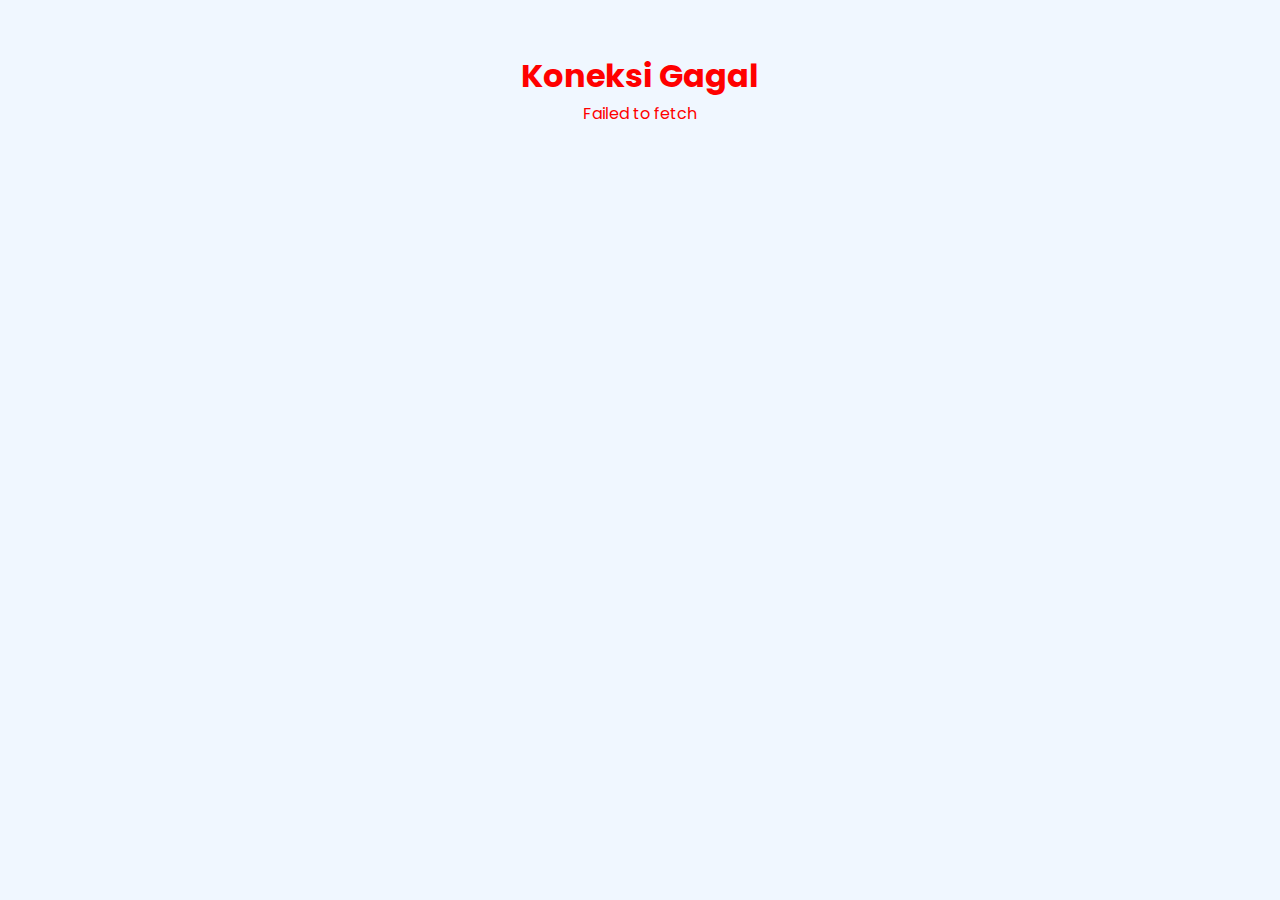
<file: dashboard.html>
<!DOCTYPE html>
<html lang="id">
<head>
    <meta charset="UTF-8">
    <meta name="viewport" content="width=device-width, initial-scale=1.0">
    <title>Dashboard Rincian Stok</title>
    <link rel="stylesheet" href="https://cdnjs.cloudflare.com/ajax/libs/font-awesome/6.5.1/css/all.min.css">
    <link rel="stylesheet" href="style/style-v2.css">
</head>
<body>
    
    <div id="loader-overlay">
        <div class="loader"></div>
    </div>

    <nav class="mobile-navbar">
        <div class="mobile-navbar-content">
            <div class="mobile-logo">STOK GUDANG | PPU</div>
            <div style="display: flex; gap: 1rem; align-items: center;">
                <div class="theme-toggle-btn" id="darkModeToggleMobile" style="width: 30px; height: 30px;">
                    <i class="fas fa-moon"></i>
                </div>
                <div class="mobile-user">
                    <i class="fas fa-user-circle"></i>
                    <span>Cecep</span>
                </div>
            </div>
        </div>
    </nav>

    <div class="app-container">
        <aside class="sidebar">
            <div class="sidebar-header">
                <h3>STOK GUDANG | PPU</h3>
            </div>
            <nav class="sidebar-nav">
                <ul>
                    <li><a href="index.html"><i class="fas fa-home"></i> <span>Home</span></a></li>
                    <li><a href="dashboard.html" class="active"><i class="fas fa-chart-pie"></i> <span>Dashboard</span></a></li>
                    <li><a href="stock-opname.html"><i class="fas fa-clipboard-list"></i> <span>Rekap SO</span></a></li>
                </ul>
            </nav>
            <div class="sidebar-footer">
                <div class="profile">
                    <div class="profile-info">
                        <h4>Cecep Hardiansyah</h4>
                        <small>Admin</small>
                    </div>
                </div>
            </div>
        </aside>

        <main class="main-content">
            <header class="main-header">
                <h2 class="page-title">Dashboard Rincian Stok</h2>
                <div class="header-icons">
                    <button id="darkModeToggle" class="theme-toggle-btn"><i class="fas fa-moon"></i></button>
                    <i class="fas fa-bell"></i>
                    <i class="fas fa-cog"></i>
                </div>
            </header>

            <section class="dashboard-summary-cards" id="summaryCardsContainer"></section>

            <section class="detail-section collapsible-section">
                <div class="collapsible-header" id="gudangTableHeader">
                    <h3>Rincian Stok Gudang</h3>
                    <div class="header-controls">
                        <div class="search-wrapper-detail">
                            <i class="fas fa-search"></i>
                            <input type="text" id="gudangSearchInput" placeholder="Cari...">
                        </div>
                        <button class="toggle-btn"><i class="fas fa-chevron-down"></i></button>
                    </div>
                </div>
                <div class="collapsible-content" id="gudangTableContent">
                    <div class="table-wrapper">
                        <table id="gudangTable">
                            <thead>
                                <tr><th>Nama Produk</th><th>Provider</th><th>Jenis</th><th>Tipe</th><th>Stok</th><th>Aksi</th></tr>
                            </thead>
                            <tbody id="gudangTableBody"></tbody>
                        </table>
                    </div>
                </div>
            </section>

            <section class="detail-section">
                <div class="section-header-row">
                    <h3>Rincian Stok Canvasser</h3>
                    <div class="search-wrapper-detail">
                        <i class="fas fa-search"></i>
                        <input type="text" id="canvasserSearchInput" placeholder="Cari...">
                    </div>
                </div>
                <div class="table-wrapper">
                    <table id="canvasserTable">
                        <thead>
                            <tr><th>Nama Produk</th><th>Canvasser</th><th>Provider</th><th>Jenis</th><th>Tipe</th><th>Alokasi</th><th>Sell In</th></tr>
                        </thead>
                        <tbody id="canvasserTableBody"></tbody>
                    </table>
                </div>
            </section>
        </main>
    </div>

    <nav class="bottom-nav">
        <div class="bottom-nav-content">
            <a href="index.html" class="bottom-nav-item">
                <i class="fas fa-home"></i>
                <span>Home</span>
            </a>
            <a href="dashboard.html" class="bottom-nav-item active">
                <i class="fas fa-chart-pie"></i>
                <span>Dashboard</span>
            </a>
            <a href="#" class="bottom-nav-item">
                <i class="fas fa-signal"></i>
                <span>Status</span>
            </a>
        </div>
    </nav>

    <div id="snDetailModal" class="modal">
        <div class="modal-content">
            <div class="modal-header">
                <h3 id="modalTitle">Rincian Serial Number</h3>
                <span class="close-button close-btn">&times;</span>
            </div>
            <div class="modal-body">
                <ul id="snList" style="list-style: decimal; padding-left: 1.5rem;"></ul>
            </div>
        </div>
    </div>

    <script src="script/data-loader.js"></script>
    <script src="script/dashboard.js"></script>
    <script src="script/theme-script.js"></script>
    
    <script>
        // Sinkronisasi tombol dark mode mobile
        const mobileToggle = document.getElementById('darkModeToggleMobile');
        if(mobileToggle) {
            mobileToggle.addEventListener('click', () => {
                // Trigger klik pada tombol utama (agar logic di theme-script.js jalan)
                const mainToggle = document.getElementById('darkModeToggle');
                if(mainToggle) mainToggle.click();
            });
        }
    </script>
</body>
</html>
</file>
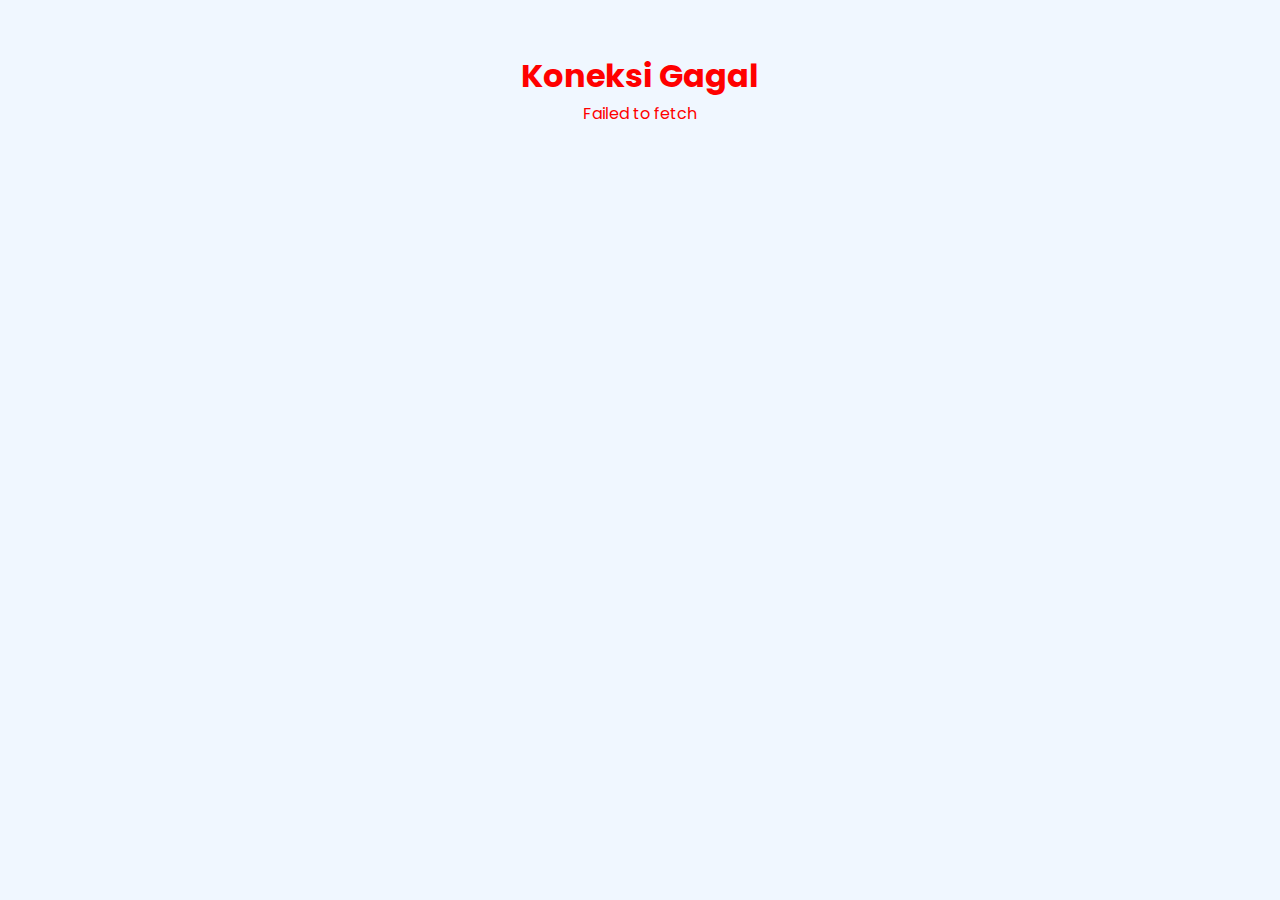
<file: stock-opname.html>
<!DOCTYPE html>
<html lang="id">
<head>
    <meta charset="UTF-8">
    <meta name="viewport" content="width=device-width, initial-scale=1.0">
    <title>Rekap Stock Opname (SO)</title>
    <link rel="stylesheet" href="https://cdnjs.cloudflare.com/ajax/libs/font-awesome/6.5.1/css/all.min.css">
    <link rel="stylesheet" href="style/style-v2.css">
    
    <link rel="stylesheet" href="style/so.css">
</head>
<body>

    <div id="loader-overlay"><div class="loader"></div></div>

    <nav class="mobile-navbar">
        <div class="mobile-navbar-content">
            <div class="mobile-logo">REKAP SO</div>
            <div style="display: flex; gap: 1rem; align-items: center;">
                <div class="theme-toggle-btn" id="darkModeToggleMobile" style="width: 30px; height: 30px;">
                    <i class="fas fa-moon"></i>
                </div>
            </div>
        </div>
    </nav>

    <div class="app-container">
        <aside class="sidebar">
            <div class="sidebar-header"><h3>STOK GUDANG | PPU</h3></div>
            <nav class="sidebar-nav">
                <ul>
                    <li><a href="index.html"><i class="fas fa-home"></i> <span>Home</span></a></li>
                    <li><a href="dashboard.html"><i class="fas fa-chart-pie"></i> <span>Dashboard</span></a></li>
                    <li><a href="stock-opname.html" class="active" style="background: var(--color-primary); color: white;"><i class="fas fa-clipboard-list"></i> <span>Rekap SO</span></a></li>
                </ul>
            </nav>
        </aside>

        <main class="main-content">
            <header class="main-header">
                <h2 class="page-title">Rekap Stock Opname</h2>
                <div class="header-icons">
                    <button id="darkModeToggle" class="theme-toggle-btn"><i class="fas fa-moon"></i></button>
                    <i class="fas fa-bell"></i>
                </div>
            </header>

            <section class="filter-section">
                <div class="filter-group">
                    <label>Filter Tanggal</label>
                    <input type="date" id="filterDate" class="custom-date">
                </div>
                <div class="filter-group">
                    <label>Filter Lokasi</label>
                    <select id="filterLocation" class="custom-select">
                        <option value="All">Semua Lokasi</option>
                        <option value="Gudang">GUDANG UTAMA</option>
                    </select>
                </div>
                <div class="filter-group" style="flex: 0 0 auto;">
                    <button class="action-btn" id="applyFilterBtn" style="height: 42px; margin-top: auto;">
                        <i class="fas fa-filter"></i> Terapkan
                    </button>
                </div>
            </section>

            <section class="detail-section">
                <div class="section-header-row">
                    <h3>Riwayat Stock Opname</h3>
                </div>
                
                <div class="table-wrapper">
                    <table id="historyTable">
                        <thead>
                            <tr>
                                <th>Tanggal</th>
                                <th>Lokasi</th>
                                <th>Item SO</th>
                                <th>Total Sistem</th>
                                <th>Total Fisik</th>
                                <th>Selisih</th>
                                <th>Keterangan</th>
                                <th>Status</th>
                            </tr>
                        </thead>
                        <tbody id="historyTableBody">
                            </tbody>
                    </table>
                    <div id="emptyHistoryMsg" style="text-align: center; padding: 2rem; color: var(--color-text-secondary); display: none;">
                        Belum ada data SO untuk filter ini.
                    </div>
                </div>
            </section>
        </main>
    </div>

    <button class="fab-add" id="openSoModalBtn" title="Buat SO Baru">
        <i class="fas fa-plus"></i>
    </button>

    <div id="soModal" class="modal">
        <div class="modal-content modal-so-content">
            <div class="modal-header">
                <div style="display: flex; align-items: center; gap: 0.5rem; flex-wrap: wrap;">
                    <h3>Lembar SO</h3>
                    <input type="date" id="modalSoDate" class="custom-date" style="padding: 0.3rem; font-size: 0.9rem;">
                    
                    <select id="modalSoLocation" class="custom-select" style="padding: 0.3rem;">
                        <option value="Gudang">GUDANG UTAMA</option>
                    </select>
                </div>
                <span class="close-btn" id="closeSoModalBtn">&times;</span>
            </div>
            
            <div class="modal-body modal-body-so">
                <div class="search-wrapper-detail" style="margin-bottom: 1rem; width: 100%; max-width: 100%;">
                    <i class="fas fa-search"></i>
                    <input type="text" id="soInputSearch" placeholder="Cari barang untuk di-opname...">
                </div>

                <div class="table-wrapper">
                    <table class="detail-modal-table" id="soInputTable">
                        <thead>
                            <tr>
                                <th style="min-width: 200px;">Produk (Dropdown)</th> <th style="width: 70px;">Sistem</th>
                                <th style="width: 90px;">Fisik</th>
                                <th style="width: 70px;">Selisih</th>
                                <th>Keterangan</th>
                                <th style="width: 40px;"></th> </tr>
                        </thead>
                        <tbody id="soInputTableBody">
                            </tbody>
                    </table>
                </div>

                <button id="addSoItemBtn" class="action-btn" style="margin-top: 1rem; width: 100%; border-style: dashed;">
                    <i class="fas fa-plus"></i> Tambah Item Baris Baru
                </button>
            </div>

            <div class="modal-footer" style="display: flex; justify-content: flex-end; gap: 1rem;">
                <button class="action-btn" style="border: 1px solid var(--color-border); color: var(--color-text-secondary);" id="cancelSoBtn">Batal</button>
                <button class="expand-btn" style="width: auto; padding: 0.8rem 2rem;" id="saveSoBtn">
                    <i class="fas fa-save"></i> Simpan Laporan
                </button>
            </div>
        </div>
    </div>

    <div id="soDetailModal" class="modal">
        <div class="modal-content">
            <div class="modal-header">
                <h3>Rincian Laporan SO</h3>
                <span class="close-btn" id="closeDetailModalBtn">&times;</span>
            </div>
            
            <div class="modal-body">
                <div style="display: grid; grid-template-columns: 1fr 1fr; gap: 1rem; margin-bottom: 1.5rem; background: var(--color-background); padding: 1rem; border-radius: 8px;">
                    <div>
                        <small style="color: var(--color-text-secondary);">Tanggal</small>
                        <h4 id="detailDate" style="color: var(--color-text-primary);"></h4>
                    </div>
                    <div>
                        <small style="color: var(--color-text-secondary);">Lokasi</small>
                        <h4 id="detailLocation" style="color: var(--color-text-primary);"></h4>
                    </div>
                </div>

                <h4 style="margin-bottom: 0.5rem; color: var(--color-text-primary);">Item Selisih / Catatan</h4>
                <div class="table-wrapper">
                    <table class="detail-modal-table">
                        <thead>
                            <tr>
                                <th>Produk</th>
                                <th>Sistem</th>
                                <th>Fisik</th>
                                <th>Selisih</th>
                                <th>Ket</th>
                            </tr>
                        </thead>
                        <tbody id="detailTableBody">
                            </tbody>
                    </table>
                </div>

                <div class="modal-actions">
                    <button class="btn-delete" id="btnDeleteSO">
                        <i class="fas fa-trash"></i> Hapus Laporan
                    </button>
                    <button class="action-btn" id="btnEditSO">
                        <i class="fas fa-edit"></i> Edit Data
                    </button>
                </div>
            </div>
        </div>
    </div>

    <div id="customAlertModal" class="modal" style="z-index: 2000;">
        <div class="modal-content" style="max-width: 400px; text-align: center; padding-bottom: 2rem;">
            <div class="alert-icon-wrapper">
                <i id="alertIcon" class="fas fa-info-circle"></i>
            </div>
            
            <h3 id="alertTitle" style="margin-bottom: 0.5rem;">Notifikasi</h3>
            <p id="alertMessage" style="color: var(--color-text-secondary); margin-bottom: 2rem;">Pesan disini...</p>
            
            <div class="alert-actions" style="display: flex; justify-content: center; gap: 1rem;">
                <button id="btnAlertCancel" class="action-btn" style="border: 1px solid var(--color-border); color: var(--color-text-secondary); display: none;">Batal</button>
                <button id="btnAlertOk" class="expand-btn" style="width: auto; padding: 0.6rem 2rem;">OK</button>
            </div>
        </div>
    </div>

    <nav class="bottom-nav">
        <div class="bottom-nav-content">
            <a href="index.html" class="bottom-nav-item"><i class="fas fa-home"></i><span>Home</span></a>
            <a href="dashboard.html" class="bottom-nav-item"><i class="fas fa-chart-pie"></i><span>Dash</span></a>
            <a href="stock-opname.html" class="bottom-nav-item active"><i class="fas fa-clipboard-list"></i><span>SO</span></a>
        </div>
    </nav>

    <script src="script/data-loader.js"></script>
    <script src="script/theme-script.js"></script>
    <script src="script/so.js"></script>
</body>
</html>
</file>
<file: style/style-v2.css>
/* Import Font */
@import url('https://fonts.googleapis.com/css2?family=Poppins:wght@400;500;600;700&display=swap');

/* =========================================
   1. VARIABLES & THEME CONFIGURATION
   ========================================= */
:root {
    /* Light Mode (Default) */
    --color-primary: #4a90e2; 
    --color-primary-dark: #357abd;
    --color-secondary: #8ec5fc;
    --color-background: #f0f7ff; 
    --color-surface: #ffffff;
    --color-text-primary: #1e3a8a;
    --color-text-secondary: #64748b;
    --color-text-muted: #94a3b8;
    --color-border: #e2e8f0;
    --shadow: 0 4px 15px rgba(0, 0, 0, 0.05);
    --border-radius: 12px;
}

/* Dark Mode Override */
[data-theme="dark"] {
    --color-primary: #60a5fa; 
    --color-primary-dark: #3b82f6;
    --color-secondary: #1e40af;
    --color-background: #0f172a; 
    --color-surface: #1e293b;
    --color-text-primary: #f1f5f9;
    --color-text-secondary: #cbd5e1;
    --color-text-muted: #64748b;
    --color-border: #334155;
    --shadow: 0 4px 15px rgba(0, 0, 0, 0.3);
}

/* =========================================
   2. RESET & BASE
   ========================================= */
* { margin: 0; padding: 0; box-sizing: border-box; text-decoration: none; list-style: none; }

body {
    font-family: 'Poppins', sans-serif;
    background-color: var(--color-background);
    color: var(--color-text-primary);
    line-height: 1.6;
    overflow-x: hidden; 
    width: 100%;
    transition: background-color 0.3s ease, color 0.3s ease;
}

/* =========================================
   3. LAYOUT UTAMA (FLEXBOX EDITION)
   ========================================= */
.app-container {
    display: flex;
    flex-direction: column; /* Default Mobile: Tumpuk ke bawah */
    min-height: 100vh;
    position: relative;
}

/* Desktop: Flex Row (Samping-sampingan) */
@media (min-width: 769px) {
    .app-container {
        flex-direction: row; 
        align-items: flex-start;
    }
}

/* Sidebar Style */
.sidebar {
    background: var(--color-surface);
    padding: 2rem;
    border-right: 1px solid var(--color-border);
    width: 260px; /* Lebar Pasti */
    flex-shrink: 0; /* Jangan mengecil */
    position: sticky; 
    top: 0;
    height: 100vh;
    display: none; /* Mobile Hidden */
    flex-direction: column;
    overflow-y: auto;
    z-index: 50;
}

@media (min-width: 769px) { .sidebar { display: flex; } }

.sidebar-header h3 { color: var(--color-primary); font-weight: 700; margin-bottom: 2.5rem; font-size: 1.2rem; }

.sidebar-nav ul li a {
    display: flex; align-items: center; gap: 1rem;
    color: var(--color-text-secondary); padding: 0.9rem 1.2rem;
    margin-bottom: 0.5rem; border-radius: var(--border-radius);
    transition: all 0.3s ease; font-weight: 500;
}
.sidebar-nav ul li a:hover, .sidebar-nav ul li a.active {
    background: var(--color-primary); color: white;
}

.sidebar-footer .profile {
    display: flex; align-items: center; gap: 1rem;
    margin-top: auto; padding: 1rem;
    background: var(--color-background); border-radius: var(--border-radius);
}

/* Main Content Style */
.main-content { 
    padding: 1.5rem; 
    width: 100%; 
    padding-bottom: 80px; 
}

@media (min-width: 769px) {
    .main-content {
        flex: 1; /* Ambil sisa ruang */
        width: 0; /* Trik agar tabel tidak menjebol layout */
        min-width: 0;
        padding: 2rem;
        padding-bottom: 2rem;
        margin-left: 0 !important;
    }
}

.main-header {
    display: flex; justify-content: space-between; align-items: center; margin-bottom: 2.5rem;
    flex-wrap: wrap; gap: 1rem;
}
.page-title { 
    font-size: clamp(1.2rem, 4vw, 1.5rem); 
    font-weight: 600; color: var(--color-text-primary); 
}
.header-icons {
    display: flex; align-items: center; gap: 1.5rem;
    font-size: 1.2rem; color: var(--color-text-secondary);
}
.header-icons i { cursor: pointer; transition: color 0.3s; }
.header-icons i:hover { color: var(--color-primary); }
.theme-toggle-btn {
    background: var(--color-surface); border: 1px solid var(--color-border);
    color: var(--color-text-primary); width: 36px; height: 36px;
    border-radius: 50%; display: grid; place-items: center;
    cursor: pointer; transition: all 0.3s ease; font-size: 1rem;
}
.theme-toggle-btn:hover { background: var(--color-background); }

/* =========================================
   4. NAVIGATION (MOBILE)
   ========================================= */
.mobile-navbar {
    display: none; position: fixed; top: 0; left: 0; right: 0;
    background: var(--color-surface); padding: 1rem;
    box-shadow: var(--shadow); z-index: 99; border-bottom: 1px solid var(--color-border);
}
.mobile-navbar-content { display: flex; justify-content: space-between; align-items: center; }
.mobile-logo { font-weight: 800; color: var(--color-primary); font-size: 1.1rem; }
.mobile-user { display: flex; align-items: center; gap: 0.5rem; color: var(--color-text-secondary); }

.bottom-nav {
    display: none; position: fixed; bottom: 0; left: 0; width: 100%;
    background: var(--color-surface); border-top: 1px solid var(--color-border);
    padding: 0.8rem 0; z-index: 1000; box-shadow: 0 -2px 10px rgba(0,0,0,0.05);
}
.bottom-nav-content { display: flex; justify-content: space-around; width: 100%; }
.bottom-nav-item {
    display: flex; flex-direction: column; align-items: center;
    color: var(--color-text-secondary); font-size: 0.75rem; gap: 4px;
}
.bottom-nav-item.active { color: var(--color-primary); font-weight: bold; }
.bottom-nav-item i { font-size: 1.2rem; }

@media (max-width: 768px) { .mobile-navbar, .bottom-nav { display: block; } }

/* =========================================
   5. COMPONENT: CARDS & DASHBOARD
   ========================================= */
.detail-container { max-width: 1200px; margin: 0 auto; padding: 2rem; }
@media (max-width: 768px) { .detail-container { padding: 1rem; } }

.detail-header {
    display: flex; justify-content: space-between; align-items: center;
    gap: 1.5rem; margin-bottom: 2rem; background: var(--color-surface);
    padding: 1rem; border-radius: var(--border-radius);
    box-shadow: var(--shadow); border: 1px solid var(--color-border);
    flex-wrap: wrap;
}
.back-btn {
    display: flex; align-items: center; gap: 0.5rem;
    background: var(--color-background); color: var(--color-primary);
    padding: 0.6rem 1.2rem; border-radius: 8px; font-weight: 600;
    transition: all 0.3s ease; border: none; cursor: pointer; font-size: 1rem;
}
.back-btn:hover { background-color: var(--color-primary); color: white; }

.summary-cards, .canvasser-grid, .detail-summary-cards, .dashboard-summary-cards {
    display: grid; 
    grid-template-columns: repeat(auto-fit, minmax(min(100%, 240px), 1fr));
    gap: 1.5rem; margin-bottom: 3rem;
}

/* Cards Styles */
.summary-card {
    background: var(--color-surface); padding: 1.5rem;
    border-radius: var(--border-radius); box-shadow: var(--shadow);
    text-align: center; border: 1px solid var(--color-border);
    transition: transform 0.3s ease;
}
.summary-card:hover { transform: translateY(-5px); }
.summary-card h4 { color: var(--color-text-secondary); margin-bottom: 0.5rem; font-size: 1rem;}
.summary-card .amount { font-size: 2.2rem; font-weight: 700; color: var(--color-primary); }

.dashboard-summary-card, .detail-summary-card {
    display: flex; align-items: center; gap: 1.5rem;
    background: var(--color-surface); padding: 1.5rem;
    border-radius: var(--border-radius); box-shadow: var(--shadow);
    border: 1px solid var(--color-border);
    transition: transform 0.3s ease, box-shadow 0.3s ease;
}
.dashboard-summary-card:hover, .detail-summary-card:hover { transform: translateY(-5px); box-shadow: 0 8px 20px rgba(0,0,0,0.08); }
.dashboard-summary-card i, .detail-summary-card i {
    font-size: 2rem; color: var(--color-primary);
    background-color: var(--color-background); width: 60px; height: 60px;
    border-radius: 50%; display: grid; place-items: center; flex-shrink: 0;
}
.dashboard-summary-card .card-info .value, .detail-summary-card .card-info .value {
    font-size: 1.8rem; font-weight: 700; color: var(--color-text-primary); display: block; line-height: 1.2;
}
.dashboard-summary-card .card-info .label, .detail-summary-card .card-info .label { font-size: 0.9rem; color: var(--color-text-secondary); }

.canvasser-card {
    background: var(--color-surface); padding: 1.5rem;
    border-radius: var(--border-radius); box-shadow: var(--shadow);
    display: flex; flex-direction: column; gap: 1rem;
    border: 1px solid var(--color-border);
}
.canvasser-card h4 { color: var(--color-text-primary); font-weight: 600; font-size: 1.1rem; }
.stock-info { font-size: 0.9rem; display: flex; flex-direction: column; gap: 0.5rem; }
.total-stock { color: var(--color-primary); font-weight: 700; font-size: 1.2rem; }

/* Buttons & Filters */
.action-btn {
    background: transparent; border: 1px solid var(--color-primary);
    color: var(--color-primary); padding: 0.4rem 0.8rem;
    border-radius: 6px; cursor: pointer; font-weight: 500; font-size: 0.85rem;
    display: inline-flex; align-items: center; gap: 0.5rem; transition: all 0.3s ease;
}
.action-btn:hover { background-color: var(--color-primary); color: white; }

.detail-btn {
    margin-top: auto; background: var(--color-background);
    color: var(--color-primary); border: none; padding: 0.6rem;
    border-radius: 8px; cursor: pointer; font-weight: 500; width: 100%; transition: all 0.3s;
}
.detail-btn:hover { background: var(--color-primary); color: white; }

.filter-group { display: flex; gap: 1rem; margin-bottom: 1.5rem; flex-wrap: wrap; }
.filter-row { display: flex; gap: 0.5rem; align-items: center; }
.filter-item {
    cursor: pointer; font-weight: 500; padding: 0.3rem 0.8rem;
    border-radius: 20px; transition: all 0.3s ease; border: 1px solid transparent;
    color: var(--color-text-secondary);
}
.filter-item:hover { background: var(--color-background); }
.filter-item.active { background: var(--color-primary); color: white; font-weight: 600; }
.expand-btn {
    width: 100%; background: var(--color-primary); color: white; border: none;
    padding: 0.8rem; border-radius: 8px; cursor: pointer;
    font-weight: 500; font-family: 'Poppins', sans-serif; font-size: 1rem;
    transition: background 0.3s ease; display: flex;
    align-items: center; justify-content: center; gap: 0.5rem; margin-top: 0.5rem;
}
.expand-btn:hover { background: var(--color-primary-dark); box-shadow: 0 4px 12px rgba(74, 144, 226, 0.3); }

/* =========================================
   7. SECTIONS & TABLES (FIXED: FULL WIDTH ON DESKTOP)
   ========================================= */
.detail-section, .stock-section {
    background: var(--color-surface); padding: 1.5rem;
    border-radius: var(--border-radius); box-shadow: var(--shadow);
    margin-bottom: 2rem; border: 1px solid var(--color-border);
}
.section-header-row { display: flex; justify-content: space-between; align-items: center; margin-bottom: 1.5rem; flex-wrap: wrap; gap: 1rem; }
.section-header-row h3 { font-weight: 600; color: var(--color-text-primary); }

.search-wrapper-detail {
    display: flex; align-items: center; gap: 0.5rem;
    background: var(--color-background); padding: 0.6rem 1rem;
    border-radius: 8px; border: 1px solid var(--color-border); width: 100%; max-width: 300px;
}
.search-wrapper-detail input {
    border: none; outline: none; background: transparent;
    width: 100%; font-family: 'Poppins', sans-serif; color: var(--color-text-primary);
}

.collapsible-section .collapsible-header { cursor: pointer; display: flex; justify-content: space-between; align-items: center; padding-bottom: 1rem; }
.collapsible-section .header-controls { display: flex; align-items: center; gap: 1rem; }
.collapsible-section .toggle-btn {
    background: none; border: none; font-size: 1.2rem; color: var(--color-text-secondary);
    cursor: pointer; transition: transform 0.3s ease; width: auto; height: auto;
}
.collapsible-section.expanded .toggle-btn { transform: rotate(180deg); }
.collapsible-content {
    max-height: 0; overflow: hidden; transition: max-height 0.5s ease-out, opacity 0.3s ease;
    opacity: 0; border-top: 1px solid transparent;
}
.collapsible-section.expanded .collapsible-content {
    max-height: 2000px; opacity: 1; border-top: 1px solid var(--color-border); margin-top: 1rem; padding-top: 1rem;
}

/* TABLE STYLING - KUNCI TAMPILAN FULL DESKTOP */
.table-wrapper { width: 100%; overflow-x: auto; -webkit-overflow-scrolling: touch; border-radius: 8px; }

table { 
    width: 100%; /* Pastikan tabel pakai 100% lebar kontainer */
    border-collapse: collapse; 
    text-align: left; 
}

/* [Bri Update] Perlakuan Beda Mobile vs Desktop */
@media (max-width: 1024px) {
    /* Mobile/Tablet: Satu baris biar bisa scroll samping */
    table { white-space: nowrap; }
}

@media (min-width: 1025px) {
    /* Desktop: Izinkan teks turun (wrap) agar kolom mengisi ruang kosong */
    table { white-space: normal; } 
    /* Opsional: Jika masih kurang full, aktifkan ini:
       table { table-layout: fixed; } 
       tapi hati-hati kolom bisa kepotong kalau datanya panjang sekali 
    */
}

th, td { padding: 1rem; border-bottom: 1px solid var(--color-border); }
th { font-weight: 600; font-size: 0.9rem; color: var(--color-text-secondary); background-color: var(--color-background); }
td { font-size: 0.95rem; color: var(--color-text-primary); }

/* Tags */
.tag { padding: 0.25rem 0.75rem; border-radius: 20px; font-size: 0.8rem; font-weight: 600; text-transform: uppercase; display: inline-block; }
.tag-provider-xl { background-color: #dbeafe; color: #1e40af; }
.tag-provider-axis { background-color: #f3e8ff; color: #6b21a8; }
.tag-provider-smartfren { background-color: #ffe4e6; color: #9f1239; }
.tag-kartu-perdana { background-color: #e0f2fe; color: #0284c7; }
.tag-voucher { background-color: #ffedd5; color: #c2410c; }
.tag-kosongan { background-color: #f1f5f9; color: #475569; }
.tag-paket { background-color: #dcfce7; color: #166534; }

/* =========================================
   8. NOTIFICATION, MODAL, LOADER (EXTRA)
   ========================================= */
.notification-wrapper { position: relative; cursor: pointer; }
.notification-dot {
    position: absolute; top: -2px; right: -2px; width: 8px; height: 8px;
    background-color: #ef4444; border-radius: 50%; display: none;
}
.notification-dropdown {
    position: absolute; top: 150%; right: 0; width: 300px;
    background: var(--color-surface); border: 1px solid var(--color-border);
    border-radius: var(--border-radius); box-shadow: var(--shadow);
    display: none; z-index: 100;
}
.notification-dropdown.show { display: block; }
.notification-header { padding: 1rem; font-weight: 600; border-bottom: 1px solid var(--color-border); color: var(--color-text-primary); }
#notification-list li { padding: 0.8rem 1rem; border-bottom: 1px solid var(--color-border); font-size: 0.9rem; color: var(--color-text-secondary); }
#notification-list li strong { color: var(--color-text-primary); }

.modal {
    display: none; position: fixed; z-index: 1000; left: 0; top: 0;
    width: 100%; height: 100%; background-color: rgba(0, 0, 0, 0.6);
    align-items: center; justify-content: center; backdrop-filter: blur(4px);
    padding: 1rem;
}
.modal.show { display: flex; }
.modal-content {
    background: var(--color-surface); padding: 0; border-radius: 16px;
    width: 100%; max-width: 800px; box-shadow: 0 10px 30px rgba(0,0,0,0.2);
    display: flex; flex-direction: column; max-height: 90vh;
}
.modal-header { padding: 1.5rem; border-bottom: 1px solid var(--color-border); display: flex; justify-content: space-between; align-items: center; background-color: var(--color-background); }
.modal-header h3 { margin: 0; color: var(--color-text-primary); font-weight: 600; }
.close-btn { font-size: 1.5rem; color: var(--color-text-secondary); cursor: pointer; }
.modal-body { padding: 2rem; overflow-y: auto; }

#loader-overlay {
    position: fixed; top: 0; left: 0; width: 100%; height: 100%;
    background-color: var(--color-background);
    display: flex; justify-content: center; align-items: center;
    z-index: 9999; transition: opacity 0.5s ease, visibility 0.5s ease;
}
#loader-overlay.hidden { opacity: 0; visibility: hidden; }
.loader {
    border: 8px solid var(--color-border);
    border-top: 8px solid var(--color-primary);
    border-radius: 50%; width: 60px; height: 60px;
    animation: spin 1.2s linear infinite;
}
@keyframes spin { 0% { transform: rotate(0deg); } 100% { transform: rotate(360deg); } }

.modal-tabs { display: flex; padding: 0 1.5rem; border-bottom: 1px solid var(--color-border); background: var(--color-background); overflow-x: auto; }
.tab-btn {
    padding: 1rem 1.5rem; cursor: pointer; background: none; border: none;
    font-family: 'Poppins', sans-serif; font-size: 0.95rem; font-weight: 500;
    color: var(--color-text-secondary); border-bottom: 3px solid transparent;
    transition: all 0.3s ease; white-space: nowrap;
}
.tab-btn:hover { color: var(--color-primary); background: rgba(74, 144, 226, 0.05); }
.tab-btn.active { color: var(--color-primary); font-weight: 600; border-bottom: 3px solid var(--color-primary); }
.tab-content { animation: fadeIn 0.3s ease; }
.tab-content.hidden { display: none; }
@keyframes fadeIn { from { opacity: 0; transform: translateY(5px); } to { opacity: 1; transform: translateY(0); } }

.qrcode-info-container { display: grid; grid-template-columns: 1fr 1.5fr; gap: 2rem; align-items: start; }
@media (max-width: 768px) { .qrcode-info-container { grid-template-columns: 1fr; } }
.qrcode-display { text-align: center; background: var(--color-background); padding: 1.5rem; border-radius: var(--border-radius); display: flex; flex-direction: column; align-items: center; }
#qrcode { background: white; padding: 10px; border-radius: 8px; margin: 0 auto; }
#qrcodeValue { margin-top: 1rem; font-family: monospace; background: var(--color-surface); padding: 0.3rem 0.6rem; border-radius: 4px; font-size: 0.9rem; color: var(--color-text-primary); border: 1px solid var(--color-border); }
.table-wrapper-modal { max-height: 300px; overflow-y: auto; border: 1px solid var(--color-border); border-radius: 8px; }
#serialNumberTable tr:hover { background-color: var(--color-background); }
#serialNumberTable tr.active { background-color: var(--color-primary); color: white !important; }
</file>
<file: style/so.css>
/* =========================================
   STYLE KHUSUS HALAMAN STOCK OPNAME (SO)
   File: so.css (REWRITTEN BY BRI - RESPONSIVE V2)
   ========================================= */

/* --- 0. GLOBAL FIXES & FLUID TYPOGRAPHY --- */
/* Mencegah scroll horizontal pada body saat tabel melebar */
html, body {
    overflow-x: hidden;
    width: 100%;
}

/* Membuat judul mengecil otomatis sesuai layar (Fluid) */
.page-title {
    font-size: clamp(1.2rem, 4vw, 1.8rem); /* Min 1.2rem, Ideal 4vw, Max 1.8rem */
}

h3 {
    font-size: clamp(1rem, 3.5vw, 1.5rem);
}

/* --- 1. FILTER AREA --- */
.filter-section {
    display: flex;
    flex-direction: column; /* Default HP: Susun ke bawah */
    gap: 1rem;
    margin-bottom: 1.5rem;
    background: var(--color-surface);
    padding: 1.2rem;
    border-radius: var(--border-radius);
    box-shadow: var(--shadow);
    border: 1px solid var(--color-border);
    width: 100%;
}

/* Tampilan Desktop: Kembali ke baris (Row) */
@media (min-width: 768px) {
    .filter-section {
        flex-direction: row;
        align-items: flex-end;
        padding: 1.5rem;
    }
}

.filter-group {
    display: flex;
    flex-direction: column;
    gap: 0.5rem;
    flex: 1;
    width: 100%; /* Penuhi lebar container di HP */
}

@media (min-width: 768px) {
    .filter-group {
        width: auto;
        min-width: 150px;
    }
}

.filter-group label {
    font-weight: 600;
    color: var(--color-text-secondary);
    font-size: 0.85rem;
}

/* Input Styles */
.custom-select, .custom-date {
    padding: 0.7rem;
    border-radius: 8px;
    border: 1px solid var(--color-border);
    background: var(--color-background);
    color: var(--color-text-primary);
    font-family: 'Poppins', sans-serif;
    width: 100%; /* Agar full width di mobile */
}

/* Tombol Aksi (Terapkan) */
.action-btn, .expand-btn {
    width: 100%; /* Full width di HP agar mudah ditekan */
    display: flex;
    justify-content: center;
    align-items: center;
    gap: 0.5rem;
    padding: 0.7rem;
}

@media (min-width: 768px) {
    .action-btn, .expand-btn {
        width: auto; /* Kembali auto di desktop */
    }
}

/* --- 2. TABLE & DATA HANDLING (PENYELAMAT LAYOUT) --- */
/* Wrapper ini memastikan hanya tabel yang scroll, bukan halamannya */
.table-wrapper {
    width: 100%;
    overflow-x: auto; /* Scroll samping aktif otomatis */
    -webkit-overflow-scrolling: touch; /* Smooth scroll di iOS */
    border: 1px solid var(--color-border);
    border-radius: 8px;
    margin-bottom: 1rem;
}

/* Memaksa tabel tidak melipat teks (tetap satu baris rapi) */
table {
    width: 100%;
    border-collapse: collapse;
    white-space: nowrap; 
}

th, td {
    padding: 12px 10px; /* Padding sedikit dikecilkan untuk mobile */
    font-size: clamp(0.75rem, 2.5vw, 0.9rem);
}

/* Override paksaan width dari HTML jika ada */
th[style*="min-width"], td[style*="min-width"] {
    min-width: auto !important;
}

#historyTableBody tr {
    cursor: pointer;
    transition: background-color 0.2s;
}
#historyTableBody tr:hover {
    background-color: rgba(74, 144, 226, 0.1);
}

/* --- 3. MODAL INPUT SO (LEMBAR KERJA) --- */
/* Mobile First: Full Screen Experience */
.modal-so-content {
    display: flex;
    flex-direction: column;
    background: var(--color-surface);
    
    /* Settingan Mobile Full */
    width: 100%;
    height: 100%;
    max-width: 100%;
    margin: 0;
    border-radius: 0;
}

.modal-body-so {
    flex: 1;
    overflow-y: auto;
    padding: 1rem; /* Padding lebih aman untuk mobile */
}

/* Desktop Styles: Kembali ke Kotak Melayang */
@media (min-width: 768px) {
    .modal-so-content {
        width: 95%;
        max-width: 900px;
        height: 90vh;
        border-radius: 15px;
        margin: auto;
    }
    
    .modal-body-so {
        padding: 1.5rem;
    }
}

/* Input di dalam Tabel Modal */
.input-product-select {
    width: 140px; /* Lebar wajar di mobile */
    padding: 0.4rem;
    border: 1px solid var(--color-border);
    border-radius: 6px;
    background: var(--color-background);
    color: var(--color-text-primary);
    font-size: 0.85rem;
}

@media (min-width: 768px) {
    .input-product-select {
        width: 100%; /* Full width cell di desktop */
    }
}

.input-stock-modal {
    width: 60px; /* Dikecilkan agar muat di layar HP */
    padding: 0.4rem;
    border: 2px solid var(--color-border);
    border-radius: 6px;
    text-align: center;
    font-weight: 600;
    background: var(--color-background);
    color: var(--color-text-primary);
    font-size: 0.9rem;
}
.input-stock-modal:focus { border-color: var(--color-primary); outline: none; }

.input-note-modal {
    min-width: 120px; /* Agar input catatan tidak gepeng */
    padding: 0.4rem;
    border: 1px solid var(--color-border);
    border-radius: 6px;
    background: var(--color-background);
    color: var(--color-text-primary);
    font-size: 0.85rem;
}

/* Header Modal Responsive */
.modal-header {
    flex-wrap: wrap; /* Biar judul dan tanggal bisa turun ke bawah */
    gap: 10px;
}

/* --- 4. FAB & INDICATORS --- */
.fab-add {
    position: fixed;
    bottom: 80px; /* Di atas Bottom Nav */
    right: 20px;
    width: 55px;
    height: 55px;
    background: var(--color-primary);
    color: white;
    border-radius: 50%;
    box-shadow: 0 4px 15px rgba(74, 144, 226, 0.4);
    display: grid;
    place-items: center;
    font-size: 1.5rem;
    cursor: pointer;
    z-index: 900;
    border: none;
    transition: transform 0.2s, background 0.3s;
}
.fab-add:hover { 
    transform: scale(1.1) rotate(90deg); 
    background: var(--color-primary-dark);
}

@media (min-width: 768px) {
    .fab-add {
        width: 60px;
        height: 60px;
        font-size: 1.8rem;
        bottom: 50px; /* Sedikit lebih rendah di desktop */
    }
}

.variance-good { color: #22c55e; font-weight: bold; }
.variance-bad { color: #ef4444; font-weight: bold; }

/* Tombol Hapus Baris (X) */
.btn-remove-row {
    background: #fee2e2;
    border: 1px solid #fecaca;
    color: #ef4444;
    width: 32px;
    height: 32px;
    border-radius: 50%;
    cursor: pointer;
    font-size: 0.9rem;
    display: flex;
    align-items: center;
    justify-content: center;
    transition: all 0.2s ease;
    margin: 0 auto;
}
.btn-remove-row:hover {
    background: #ef4444;
    color: white;
    transform: scale(1.1) rotate(90deg);
}

/* --- 5. MODAL ACTIONS (Detail View) --- */
.modal-actions {
    display: flex;
    flex-direction: column-reverse; /* Tombol hapus di bawah pada HP */
    gap: 1rem;
    margin-top: 1.5rem;
    padding-top: 1rem;
    border-top: 1px solid var(--color-border);
}

@media (min-width: 768px) {
    .modal-actions {
        flex-direction: row; /* Jejer ke samping pada Desktop */
        justify-content: space-between;
    }
}

.btn-delete {
    background-color: #fee2e2;
    color: #dc2626;
    border: 1px solid #fecaca;
    padding: 0.8rem;
    border-radius: 8px;
    cursor: pointer;
    font-weight: 600;
    text-align: center;
    width: 100%;
}
@media (min-width: 768px) { .btn-delete { width: auto; padding: 0.6rem 1.2rem; } }

.btn-delete:hover {
    background-color: #dc2626;
    color: white;
}

/* --- 6. CUSTOM ALERT STYLES --- */
.alert-icon-wrapper {
    width: 70px;
    height: 70px;
    background: var(--color-background);
    border-radius: 50%;
    margin: -35px auto 1rem auto;
    display: grid;
    place-items: center;
    font-size: 2rem;
    color: var(--color-primary);
    box-shadow: 0 4px 10px rgba(0,0,0,0.1);
    position: relative;
    border: 4px solid var(--color-surface);
}

.alert-icon-wrapper.success { color: #22c55e; background: #dcfce7; }
.alert-icon-wrapper.error { color: #ef4444; background: #fee2e2; }
.alert-icon-wrapper.warning { color: #f59e0b; background: #fef3c7; }

#customAlertModal.show .modal-content {
    animation: bounceIn 0.4s cubic-bezier(0.175, 0.885, 0.32, 1.275);
    width: 90%; /* Responsive Alert width */
    max-width: 400px;
}

@keyframes bounceIn {
    0% { transform: scale(0.8); opacity: 0; }
    100% { transform: scale(1); opacity: 1; }
}

.alert-actions button {
    min-width: 100px;
}
</file>
